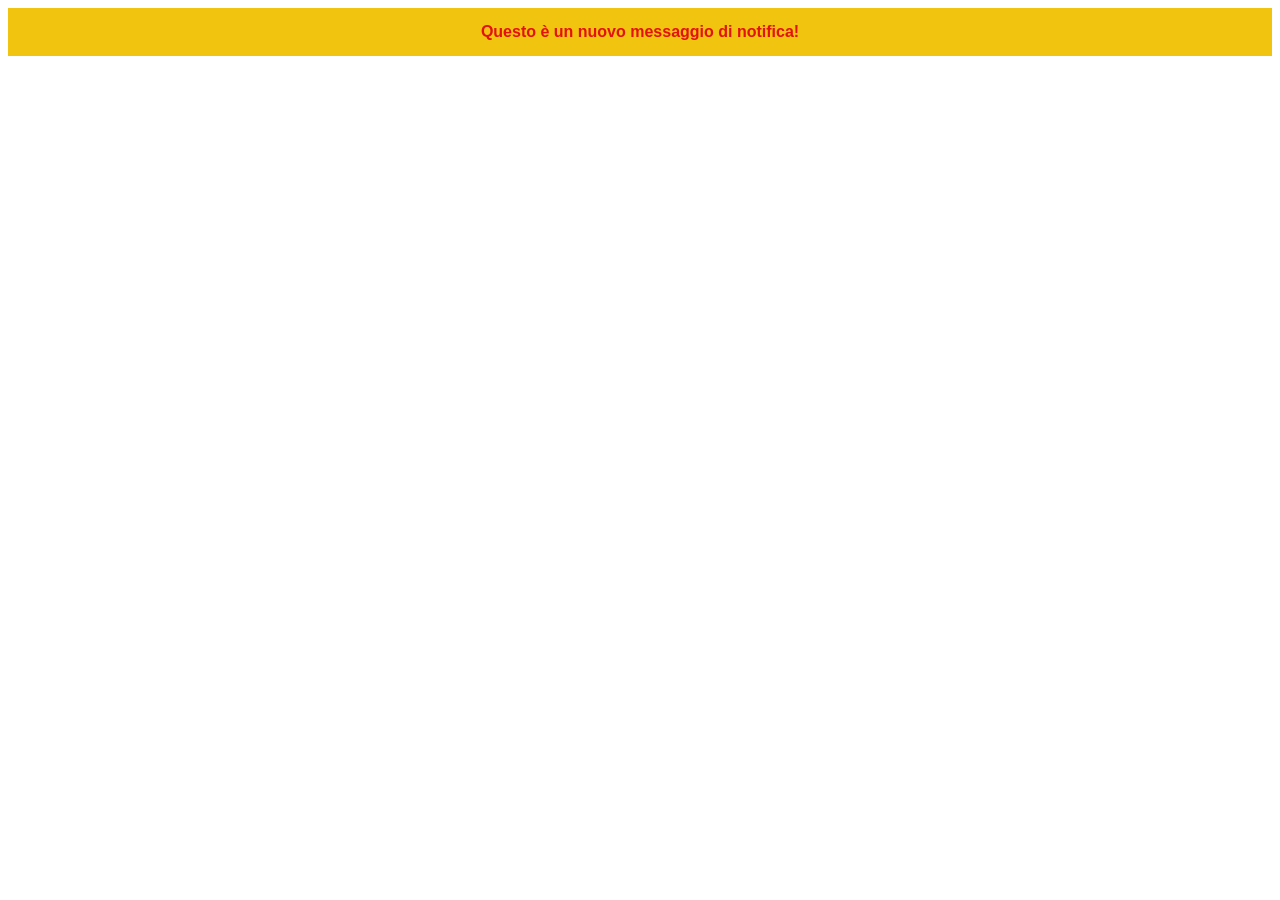
<file: components/banner.html>
<!DOCTYPE html>
<html lang="it">
<head>
    <meta charset="UTF-8">
    <meta name="viewport" content="width=device-width, initial-scale=1.0">
    <title>Componente Banner</title>
    <style>
        /* Stile base del banner */
        .banner-notifica {
            background-color: #f1c40f; /* Colore distintivo (giallo) */
            color: #e41111; /* Testo scuro per contrasto */
            text-align: center; /* Testo centrato */
            padding: 15px;
            font-family: Arial, sans-serif;
            font-weight: bold;
            
            /* Nascosto di default */
            display: none; 
        }

        /* Classe per rendere visibile il banner */
        .banner-notifica.visibile {
            display: block; 
        }
    </style>
</head>
<body>

    <div class="banner-notifica visibile">
        Questo è un nuovo messaggio di notifica!
    </div>

</body>
</html>
</file>
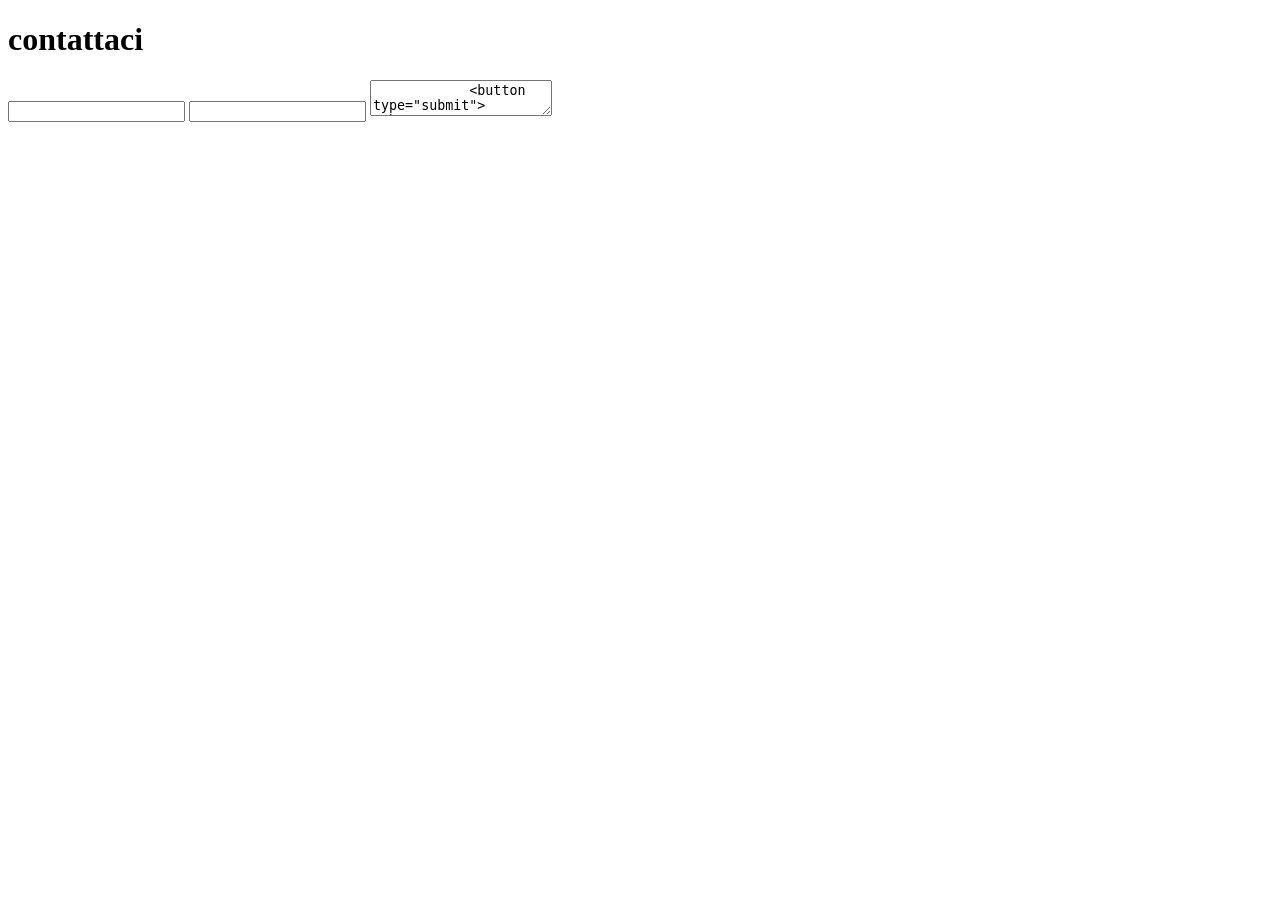
<file: components/form.html>
<!DOCTYPE html>
<html lang="en">
<head>
    <meta charset="UTF-8">
    <meta name="viewport" content="width=device-width, initial-scale=1.0">
    <title>Document</title>
</head>
<body>
    <h1>contattaci</h1>
    <form action="">
        <input type="text">
        <label for=""></label>
        <input type="email">
        <textarea name="" id="">
            <button  type="submit"></button>
        </textarea>
    </form>
</body>
</html>
</file>
